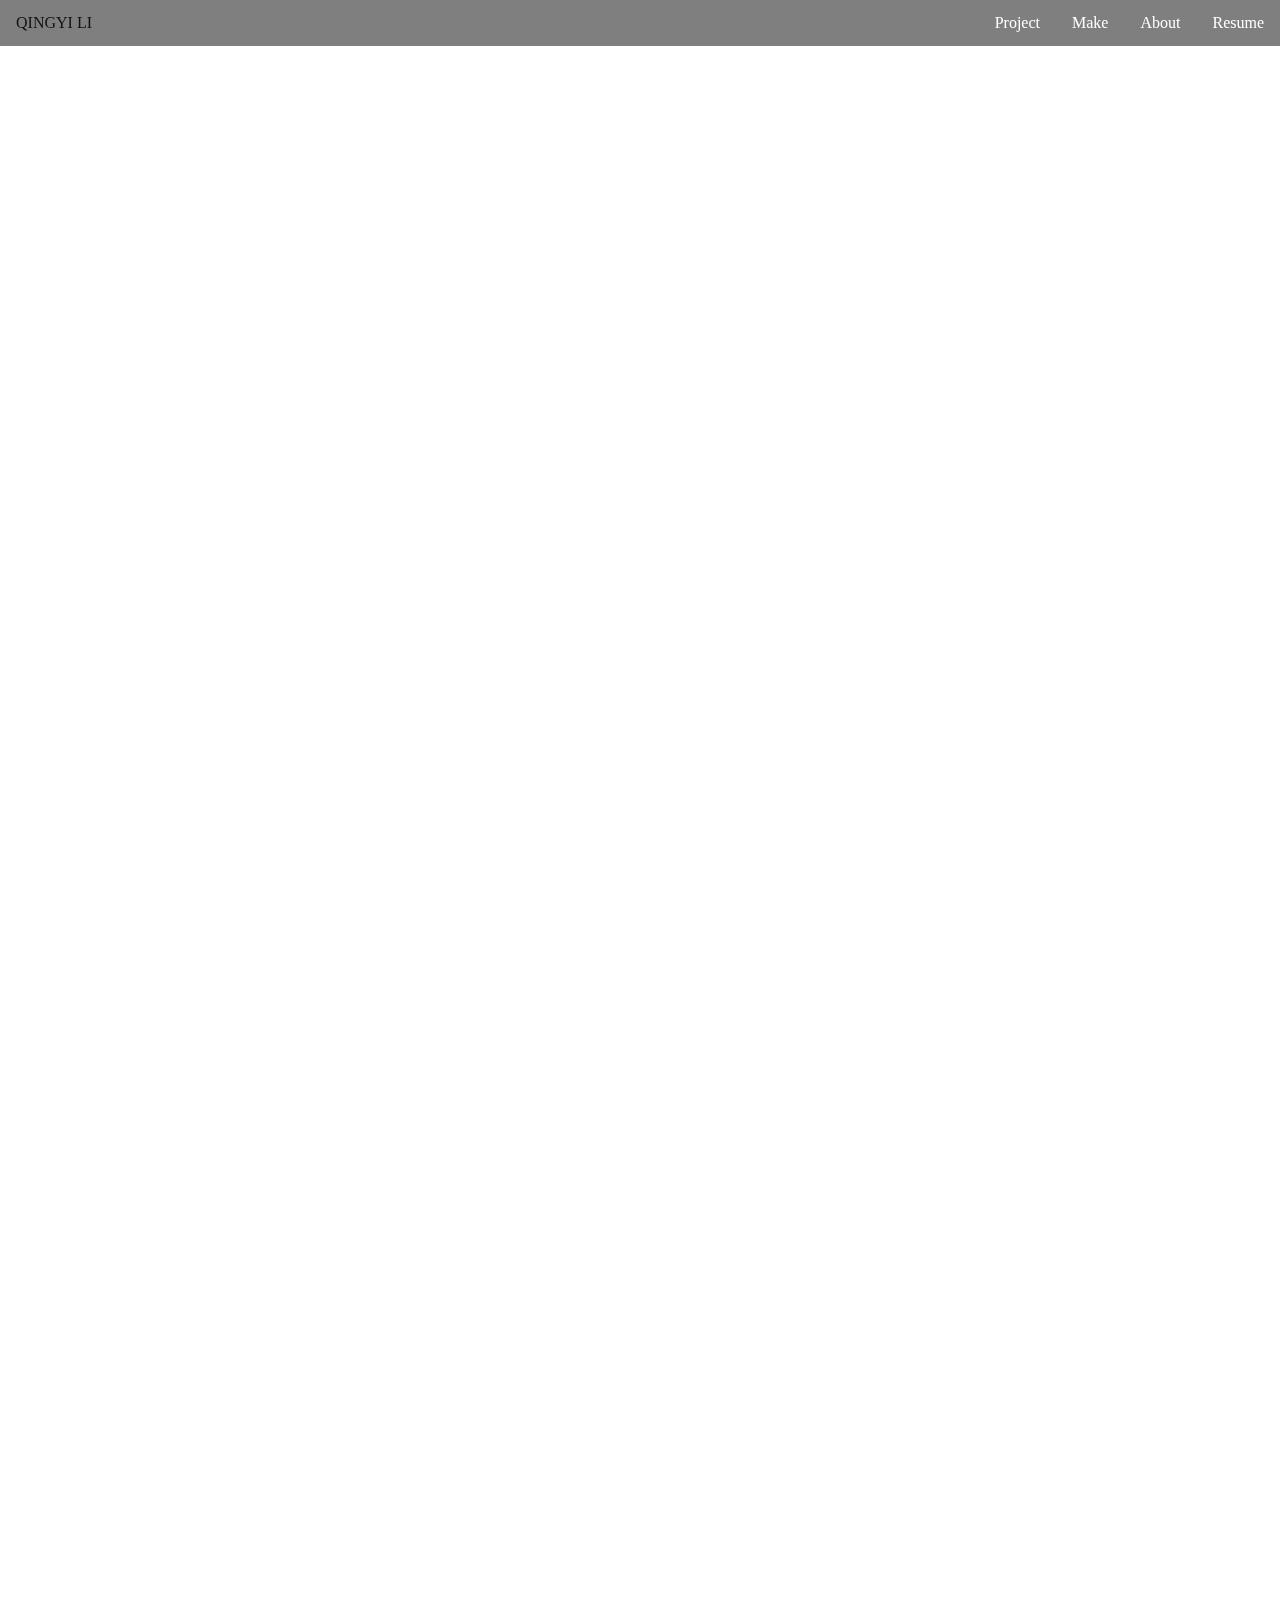
<file: index.html>
<!DOCTYPE html>
<html>
  <link href="./style.css" type="text/css" rel="stylesheet">
  
<head>
<meta name="viewport" content="width=device-width, initial-scale=1.0">
</head>

<body>

  <ul class="topnav">
    <li><a href="#RESUME">Resume</a></li>
    <li><a href="./about.js">About</a></li>
    <li><a href="#MAKE">Make</a></li>
    <li><a href="#PROJECT">Project</a></li>
    <li class="left"><a href="#ABOUT">QINGYI LI</a></li>
  </ul>
    
</body>       
      
    
    
    

    <meta charset="UTF-8">
    <title>QINGYI LI</title>
    <script src="libraries/p5.js" type="text/javascript"></script>

    <script src="libraries/p5.dom.js" type="text/javascript"></script>
    <script src="libraries/p5.sound.js" type="text/javascript"></script>

    <script src="sketch.js" type="text/javascript"></script>
   
    <script src="about.js" type="text/javascript"></script>

    <style> body {padding: 0; margin: 0;} canvas {vertical-align: top;} </style>
  </head>
  <body>
  </body>
</html>
</file>
<file: style.css>
ul.topnav {
    list-style-type: none;
    margin: 0;
    padding: 0;
    overflow: hidden;
    background-color: rgba(0,0,0,.5);
    width:100%;
    position: fixed;
}

ul.topnav li {float: right;}

ul.topnav li a {
    display: block;
    color: white;
    text-align: center;
    padding: 14px 16px;
    text-decoration: none;
}

ul.topnav li a:hover:not(.active) {color: #111;}

ul.topnav li a.active {color: #FE2F2A;}

ul.topnav li.left {float: left;}

@media screen and (max-width: 600px){
    ul.topnav li.left, 
    ul.topnav li {float: none;}
}
</file>
